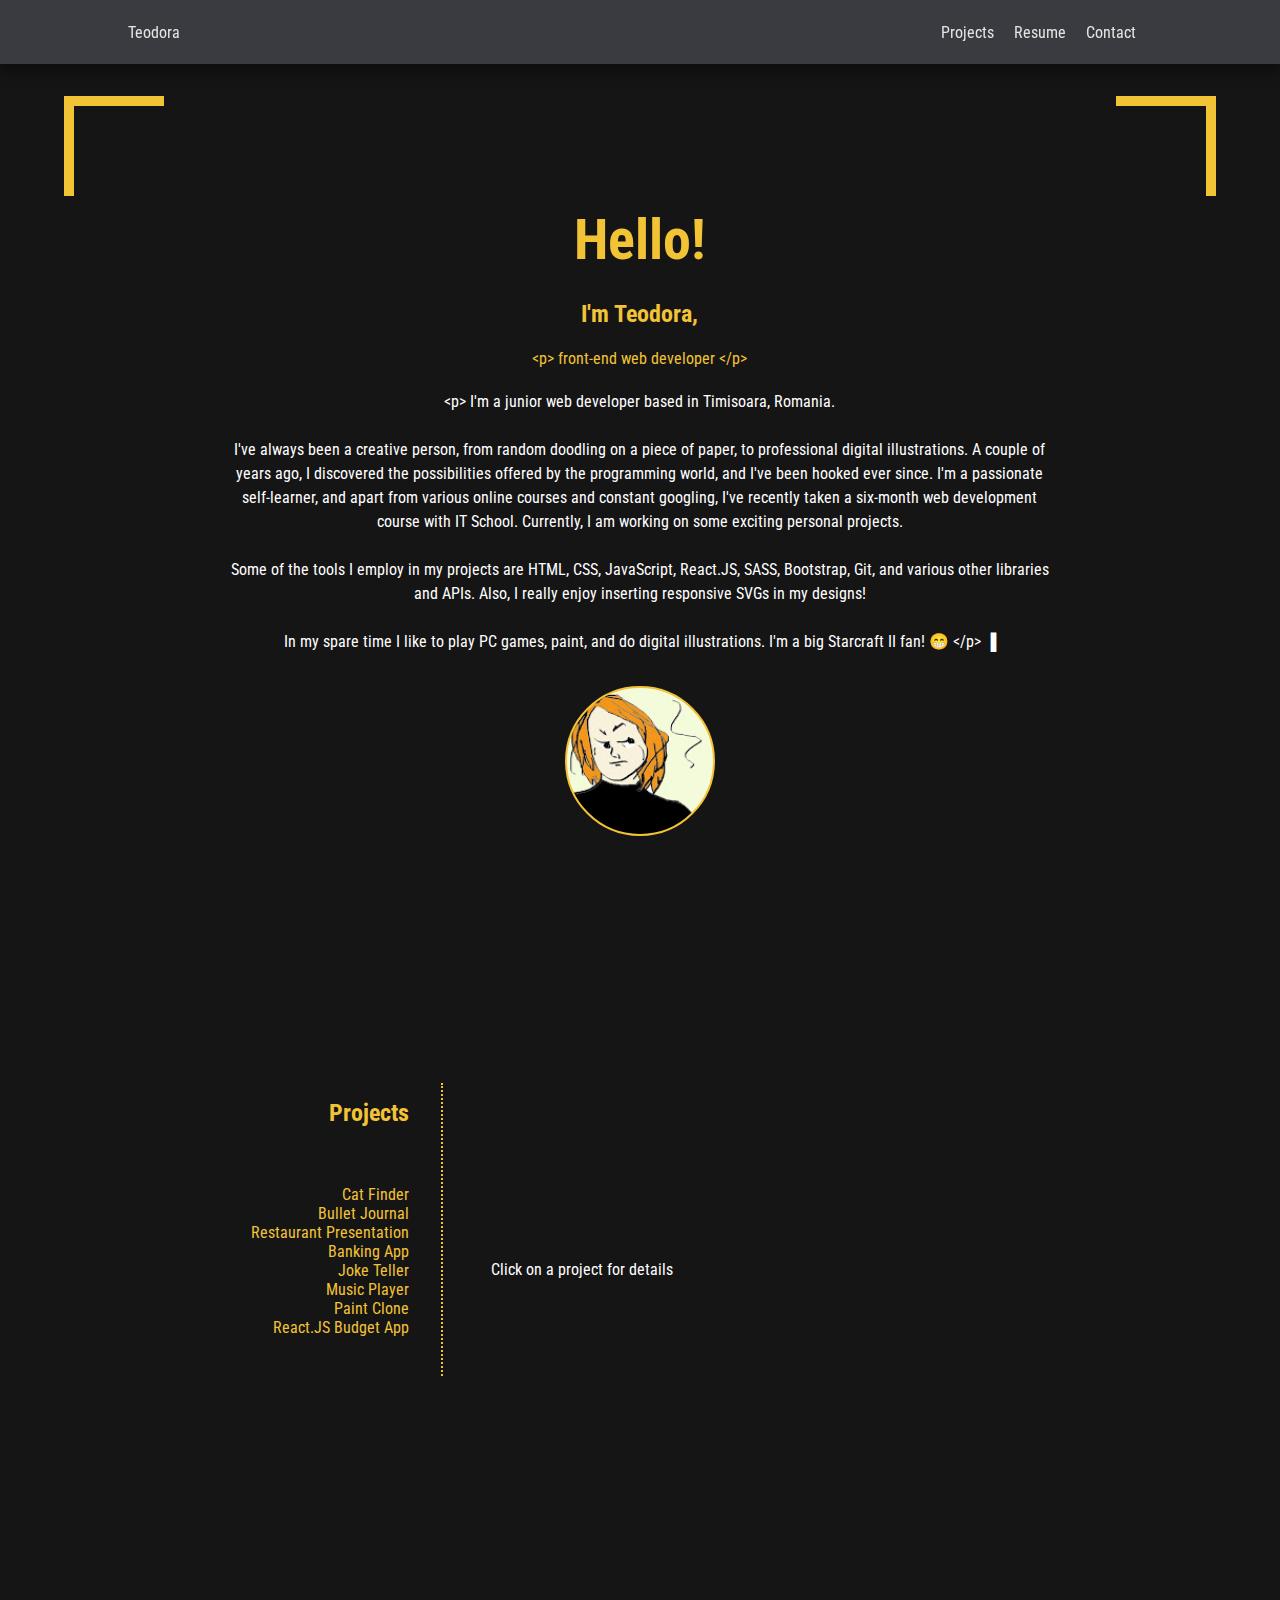
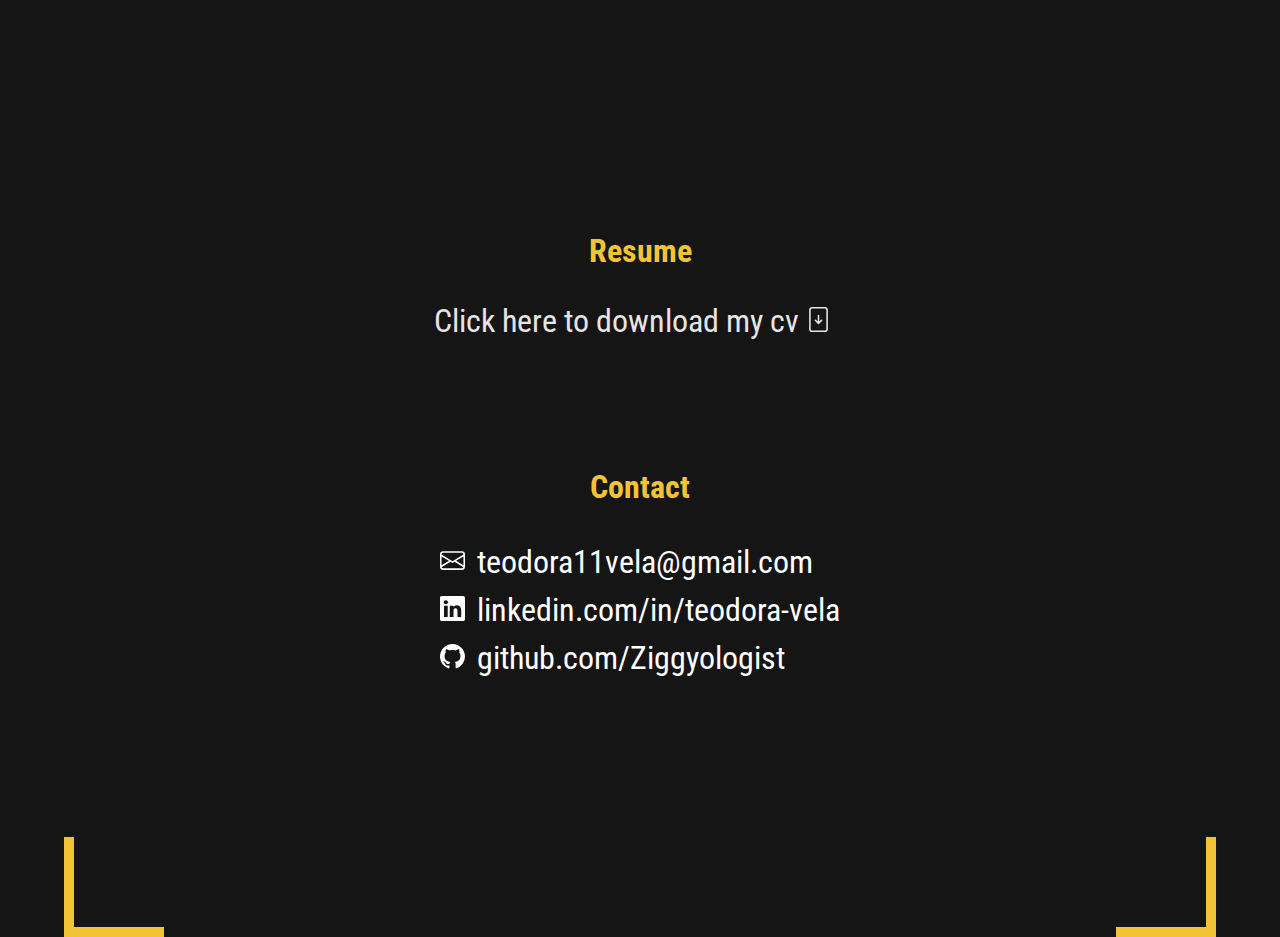
<file: index.html>
<html lang="en">
  <head>
    <meta charset="UTF-8" />
    <meta http-equiv="X-UA-Compatible" content="IE=edge" />
    <meta name="viewport" content="width=device-width, initial-scale=1.0" />
    <link href="style.css" rel="stylesheet" type="text/css" />
    <script defer src="script.js"></script>
    <title>Teodora's Portfolio</title>
  </head>
  <body>
    <!-- <div class="background">
<div class="circle_div background"><svg>
  <circle cx="50" cy="50" r="35" stroke="black" stroke-width="3" fill="red" />
</svg></div><div class="circle_div background"><svg height="1000" width="1000">
  <circle cx="50" cy="50" r="25" stroke="black" stroke-width="3" fill="red" />
</svg></div><div class="circle_div background"><svg height="1000" width="1000">
  <circle cx="50" cy="50" r="40" stroke="black" stroke-width="3" fill="red" />
</svg></div>
<div class="circle_div background"><svg height="1000" width="1000">
  <circle cx="50" cy="50" r="30" stroke="black" stroke-width="3" fill="red" />
</svg></div> -->
      <!-- <?xml version="1.0" encoding="utf-8"?>
<svg version="1.1" id="Layer_1" xmlns="http://www.w3.org/2000/svg" xmlns:xlink="http://www.w3.org/1999/xlink" x="0px" y="0px"
	 viewBox="0 0 1920 3000"  xml:space="preserve">
<style type="text/css"> -->
	<!-- .st0{fill:#151516;} -->
	<!-- .st1{fill:#313235;}
</style>
<g> -->
	<!-- <rect x="-1.5" y="0.5" class="st0" width="1921" height="1081"/> -->
	<!-- <path d="M1919,1v1080H-1V1H1919 M1920,0H-2v1082h1922V0L1920,0z"/> -->
<!-- </g>
<circle class="st1" cx="1732" cy="477" r="22"/>
<circle class="st1" cx="848.5" cy="543.5" r="11.5"/>
<circle class="st1" cx="1608.5" cy="147.5" r="11.5"/>
<circle class="st1" cx="1100.5" cy="692.5" r="23.5"/>
<circle class="st1" cx="247.5" cy="876.5" r="61.5"/>
<circle class="st1" cx="485.5" cy="213.5" r="31.5"/>
</svg> -->


    </div>
    <div class="main_container corners">
      <nav class="navigator">
        <div><a href="#about_me" class="nav_link">Teodora</a></div>
        <div>
          <a href="#portfolio" class="nav_link">Projects</a>
          <a href="#resume" class="nav_link">Resume</a>
          <a href="#contact" class="nav_link">Contact</a>
        </div>
      </nav>

      <div class="about_me container" id="about_me">
        <div class="">
          <div class="introduction">
            <h1 class="hello">Hello!</h1>
            <br />
            <h2>I'm Teodora,</h2>
            <br />
            <p>&#60;p&#62; front-end web developer &#60;/p&#62;</p>
            <br />
            <p style="color:white">
             &#60;p&#62; I'm a junior web developer based in Timisoara, Romania. <br/> <br/>
              I've always been a creative person, from random doodling on a piece of paper, to professional digital illustrations. A couple of years ago, I discovered the possibilities offered by the programming world, and I've been hooked ever since. I'm a passionate self-learner, and apart from various online courses and constant googling, I've recently taken a six-month web development course with IT School. Currently, I am working on some exciting personal projects.
              <br /> <br />
              Some of the tools I employ in my projects are HTML, CSS, JavaScript, React.JS, SASS, Bootstrap, Git, and various other libraries and APIs. Also, I really enjoy inserting responsive SVGs in my designs!<br /> <br/>
              In my spare time I like to play PC games, paint, and do digital illustrations. I'm a big Starcraft II fan! 😁 &#60;/p&#62;
              <span class="type_cursor">▐ </span>
            </p>
          </div>
          <div class="cv_photo"></div>
        </div>
      </div>
      <div class="portfolio container" id="portfolio">
        <div class="portfolio_content">
          <!-- <h1>Portfolio</h1> -->
          <div class="portfolio_projects">
            <div class="projects">
              <h2>Projects</h2>
              <br/>
              <ul class="projects_list">
                <li><a href="#" id="cat_finder">Cat Finder</a></li>
                <li><a href="#" id="bullet_jorunal">Bullet Journal</a></li>
                <li><a href="#" id="restaurant_menu">Restaurant Presentation</a></li>
                <li><a href="#" id="baking_app">Banking App</a></li>
                <li><a href="#" id="joke_teller">Joke Teller</a></li>
                <li><a href="#" id="music_player">Music Player</a> </li>
                <li><a href="#" id="paint_clone">Paint Clone</a> </li>
                <li><a href="#" id="budget_app">React.JS Budget App</a> </li>
              </ul>
            </div>
            <div class="project_details"><p>Click on a project for details</p></div>
          </div>
        </div>
      </div>
      <div class="resume container" id="resume">
        <div class="resume_container">
            <h1>Resume</h1>
          <div class="resume_content">
            <a href="Teodora_CV.pdf" target="_blank">Click here to download my cv <span class="logo"> <svg xmlns="http://www.w3.org/2000/svg" width="25" height="25" fill="currentColor" class="bi bi-file-arrow-down" viewBox="0 0 16 16">
  <path d="M8 5a.5.5 0 0 1 .5.5v3.793l1.146-1.147a.5.5 0 0 1 .708.708l-2 2a.5.5 0 0 1-.708 0l-2-2a.5.5 0 1 1 .708-.708L7.5 9.293V5.5A.5.5 0 0 1 8 5z"/>
  <path d="M4 0a2 2 0 0 0-2 2v12a2 2 0 0 0 2 2h8a2 2 0 0 0 2-2V2a2 2 0 0 0-2-2H4zm0 1h8a1 1 0 0 1 1 1v12a1 1 0 0 1-1 1H4a1 1 0 0 1-1-1V2a1 1 0 0 1 1-1z"/>
</svg></a>
          </div>
          </div>
      </div>
      <div class="contact container" id="contact">
        <div class="contact_container">
            <h1>Contact</h1>
            <div class="contact_list">
              <ul>
              <li>
                <span class="logo">
                  <svg xmlns="http://www.w3.org/2000/svg" width="25" height="25" fill="currentColor" class="bi bi-envelope" viewBox="0 0 16 16">
                <path d="M0 4a2 2 0 0 1 2-2h12a2 2 0 0 1 2 2v8a2 2 0 0 1-2 2H2a2 2 0 0 1-2-2V4Zm2-1a1 1 0 0 0-1 1v.217l7 4.2 7-4.2V4a1 1 0 0 0-1-1H2Zm13 2.383-4.708 2.825L15 11.105V5.383Zm-.034 6.876-5.64-3.471L8 9.583l-1.326-.795-5.64 3.47A1 1 0 0 0 2 13h12a1 1 0 0 0 .966-.741ZM1 11.105l4.708-2.897L1 5.383v5.722Z"/>
              </svg></span>teodora11vela@gmail.com</li>
              <li><span class="logo"><svg xmlns="http://www.w3.org/2000/svg" width="25" height="25" fill="currentColor" class="bi bi-linkedin" viewBox="0 0 16 16">
                <path d="M0 1.146C0 .513.526 0 1.175 0h13.65C15.474 0 16 .513 16 1.146v13.708c0 .633-.526 1.146-1.175 1.146H1.175C.526 16 0 15.487 0 14.854V1.146zm4.943 12.248V6.169H2.542v7.225h2.401zm-1.2-8.212c.837 0 1.358-.554 1.358-1.248-.015-.709-.52-1.248-1.342-1.248-.822 0-1.359.54-1.359 1.248 0 .694.521 1.248 1.327 1.248h.016zm4.908 8.212V9.359c0-.216.016-.432.08-.586.173-.431.568-.878 1.232-.878.869 0 1.216.662 1.216 1.634v3.865h2.401V9.25c0-2.22-1.184-3.252-2.764-3.252-1.274 0-1.845.7-2.165 1.193v.025h-.016a5.54 5.54 0 0 1 .016-.025V6.169h-2.4c.03.678 0 7.225 0 7.225h2.4z"/>
              </svg></span>linkedin.com/in/teodora-vela</li>
              <li><span class="logo">
                <svg xmlns="http://www.w3.org/2000/svg" width="25" height="25" fill="currentColor" class="bi bi-github" viewBox="0 0 16 16">
                <path d="M8 0C3.58 0 0 3.58 0 8c0 3.54 2.29 6.53 5.47 7.59.4.07.55-.17.55-.38 0-.19-.01-.82-.01-1.49-2.01.37-2.53-.49-2.69-.94-.09-.23-.48-.94-.82-1.13-.28-.15-.68-.52-.01-.53.63-.01 1.08.58 1.23.82.72 1.21 1.87.87 2.33.66.07-.52.28-.87.51-1.07-1.78-.2-3.64-.89-3.64-3.95 0-.87.31-1.59.82-2.15-.08-.2-.36-1.02.08-2.12 0 0 .67-.21 2.2.82.64-.18 1.32-.27 2-.27.68 0 1.36.09 2 .27 1.53-1.04 2.2-.82 2.2-.82.44 1.1.16 1.92.08 2.12.51.56.82 1.27.82 2.15 0 3.07-1.87 3.75-3.65 3.95.29.25.54.73.54 1.48 0 1.07-.01 1.93-.01 2.2 0 .21.15.46.55.38A8.012 8.012 0 0 0 16 8c0-4.42-3.58-8-8-8z"/>
                </svg></span>github.com/Ziggyologist</li>
            </ul>
            </div>
      </div>
    </div>
    </div>

    <div class="cursor" ></div>
  <!-- <div class="cursor2"></div> -->


  </body>
</html>
</file>
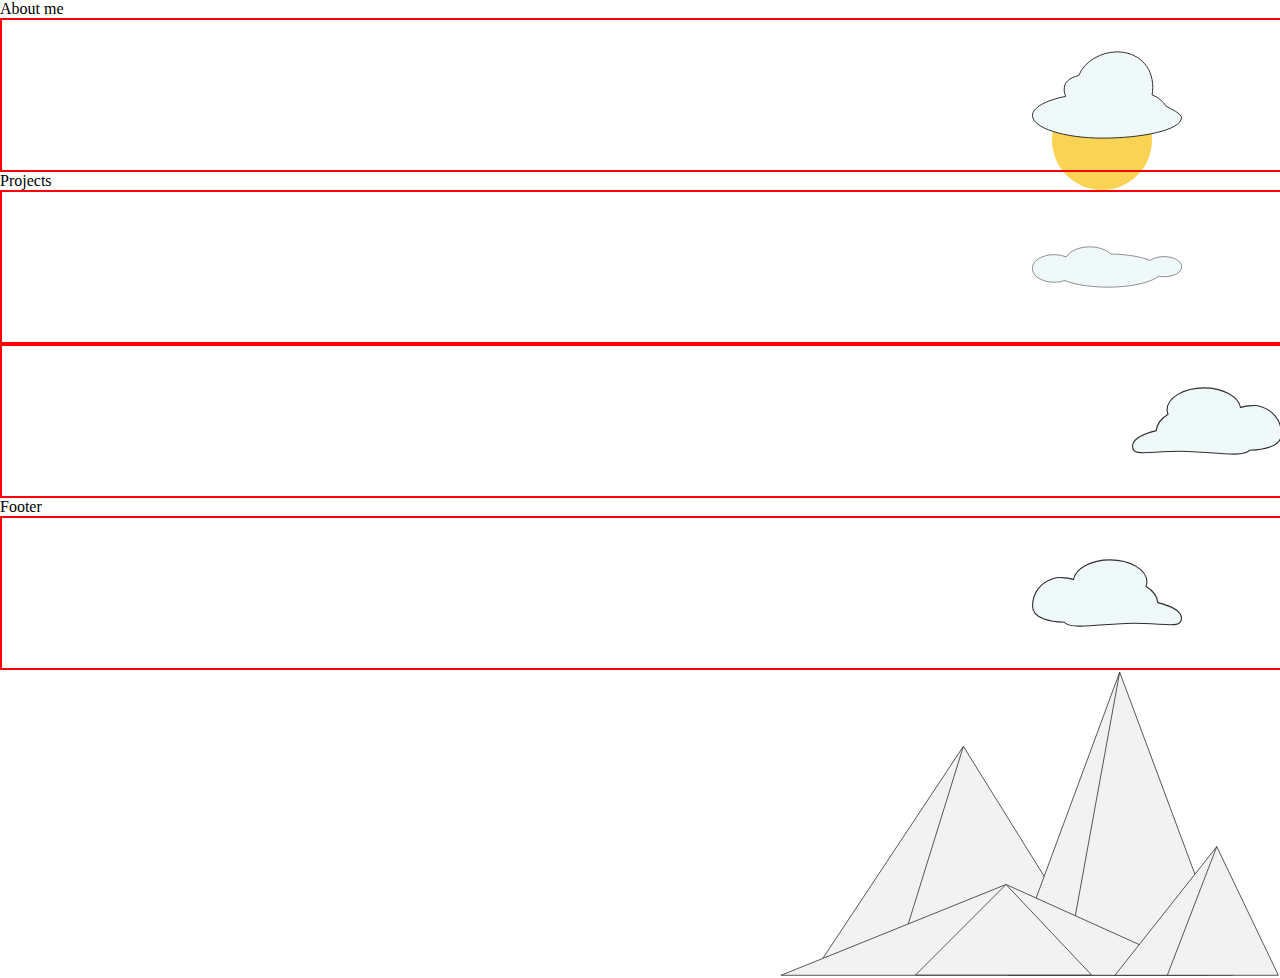
<file: Portfolio2/index.html>
<html lang="en">
  <head>
    <meta charset="UTF-8" />
    <meta http-equiv="X-UA-Compatible" content="IE=edge" />
    <meta name="viewport" content="width=device-width, initial-scale=1.0" />
    <link href="style.css" rel="stylesheet" type="text/css" />
    <title>Document</title>
  </head>
  <body>
    <div class="main_container">
      <div class="sun"></div>
      <div class="container nav"></div>
      <div class="container about_me">
        <div>About me</div>
        <div class="cloud">
          <svg xmlns="http://www.w3.org/2000/svg" viewBox="0 0 152.19 88.5">
            <title>Cloud 1</title>
            <g id="Layer_2" data-name="Layer 2">
              <g id="Layer_1-2" data-name="Layer 1">
                <path
                  d="M151.69,67.17C151.69,79.82,111.38,88,71.93,88S.5,77.74.5,65.08C.5,56.87,14,49.66,34.24,45.62a13.91,13.91,0,0,1-1.6-6.43c0-8.12,4.46-11.89,14.88-14.88C53.17,9.76,70.6.5,86.21.5c20.71,0,36.31,13.82,36.31,36a43.48,43.48,0,0,1-.67,7.63c6,2.32,11.73,7.07,13.77,11.12C141.31,58.55,151.69,63.14,151.69,67.17Z"
                  style="fill: #eff9f9; stroke: #2d2d2d; stroke-miterlimit: 10"
                />
              </g>
            </g>
          </svg>
        </div>
      </div>
      <div class="container projects">
        <div>Projects</div>
        <div class="cloud">
          <svg xmlns="http://www.w3.org/2000/svg" viewBox="0 0 286.5 77.96">
            <title>Cloud 2</title>
            <g id="Layer_2" data-name="Layer 2">
              <g id="Layer_1-2" data-name="Layer 1">
                <path
                  d="M286,38.36C286,49,270.86,57.6,252.17,57.6a57.44,57.44,0,0,1-10.78-1c-14.31,12.17-52.16,20.86-96.59,20.86-33.54,0-63.34-4.95-82.08-12.62a61.81,61.81,0,0,1-20.33,3.31C19.26,68.15.5,56.34.5,41.77S19.26,15.4,42.39,15.4a60.58,60.58,0,0,1,22.85,4.27C72.27,8.45,89.82.5,110.36.5c17,0,32,5.46,40.61,13.72,30.37.54,57.19,5.17,74.8,12.11,6.2-4.39,15.72-7.21,26.4-7.21C270.86,19.12,286,27.73,286,38.36Z"
                  style="fill: #eff9f9; stroke: #2d2d2d; stroke-miterlimit: 10"
                />
              </g>
            </g>
          </svg>
        </div>
        <div class="cloud">
          <svg xmlns="http://www.w3.org/2000/svg" viewBox="0 0 135.21 60.76">
            <title>Cloud 3</title>
            <g id="Layer_2" data-name="Layer 2">
              <g id="Layer_1-2" data-name="Layer 1">
                <path
                  d="M.5,53.12c0,9.77,13.65,4.47,43.89,4.47,25,0,55.21,6.54,61.78-.85,11.81-.32,28.54-3.16,28.54-14.48,0-11.53-6.6-22.16-21.3-25.57-3.27-.76-12.71.29-15.55,1.57C96,8.27,81.92.5,64.84.5c-18.36,0-33.24,9-33.24,20a24.33,24.33,0,0,0,.86,3.83c-5.79,3.7-10.18,8.29-10.61,14.75C8.86,42.34.5,47.41.5,53.12Z"
                  style="fill: #eff9f9; stroke: #2d2d2d; stroke-miterlimit: 10"
                />
              </g>
            </g>
          </svg>
        </div>
      </div>
      <div class="container footer">
        <div>Footer</div>
        <div class="cloud">
          <svg xmlns="http://www.w3.org/2000/svg" viewBox="0 0 135.21 60.76">
            <title>Cloud 4</title>
            <g id="Layer_2" data-name="Layer 2">
              <g id="Layer_1-2" data-name="Layer 1">
                <path
                  d="M134.71,53.12c0,9.77-13.64,4.47-43.88,4.47-25,0-55.22,6.54-61.78-.85C17.23,56.42.5,53.58.5,42.26.5,30.73,7.1,20.1,21.8,16.69c3.27-.76,12.71.29,15.56,1.57C39.22,8.27,53.29.5,70.38.5c18.35,0,33.23,9,33.23,20a25.47,25.47,0,0,1-.85,3.83c5.78,3.7,10.17,8.29,10.61,14.75C126.35,42.34,134.71,47.41,134.71,53.12Z"
                  style="fill: #eff9f9; stroke: #2d2d2d; stroke-miterlimit: 10"
                />
              </g>
            </g>
          </svg>
        </div>
        <div class="mountain">
          <svg xmlns="http://www.w3.org/2000/svg" viewBox="0 0 633.37 385.94">
            <title>Mountain</title>
            <g id="Layer_2" data-name="Layer 2">
              <g id="Layer_1-2" data-name="Layer 1">
                <g>
                  <g>
                    <polygon
                      points="42.58 383.44 412.57 383.44 233.57 95.44 42.58 383.44"
                      style="
                        fill: #f2f2f2;
                        stroke: #2d2d2d;
                        stroke-miterlimit: 10;
                      "
                    />
                    <line
                      x1="233.58"
                      y1="95.44"
                      x2="144.88"
                      y2="381.15"
                      style="
                        fill: #f2f2f2;
                        stroke: #2d2d2d;
                        stroke-miterlimit: 10;
                      "
                    />
                  </g>
                  <g>
                    <polygon
                      points="289.57 385.44 574.58 385.44 431.57 1.44 289.57 385.44"
                      style="
                        fill: #f2f2f2;
                        stroke: #2d2d2d;
                        stroke-miterlimit: 10;
                      "
                    />
                    <line
                      x1="431.58"
                      y1="1.44"
                      x2="361.65"
                      y2="385.22"
                      style="
                        fill: #f2f2f2;
                        stroke: #2d2d2d;
                        stroke-miterlimit: 10;
                      "
                    />
                  </g>
                  <g>
                    <polygon
                      points="2.58 385.44 542.58 385.44 287.57 270.44 2.58 385.44"
                      style="
                        fill: #f2f2f2;
                        stroke: #2d2d2d;
                        stroke-miterlimit: 10;
                      "
                    />
                    <polygon
                      points="287.57 270.44 172.94 385.12 395.97 385.12 287.57 270.44"
                      style="
                        fill: #f2f2f2;
                        stroke: #2d2d2d;
                        stroke-miterlimit: 10;
                      "
                    />
                  </g>
                  <g>
                    <polygon
                      points="425.57 385.44 632.58 385.44 554.58 222.44 425.57 385.44"
                      style="
                        fill: #f2f2f2;
                        stroke: #2d2d2d;
                        stroke-miterlimit: 10;
                      "
                    />
                    <line
                      x1="492.07"
                      y1="385.05"
                      x2="554.58"
                      y2="222.44"
                      style="
                        fill: #f2f2f2;
                        stroke: #2d2d2d;
                        stroke-miterlimit: 10;
                      "
                    />
                  </g>
                </g>
              </g>
            </g>
          </svg>
        </div>
      </div>
    </div>
  </body>
</html>
</file>
<file: style.css>
@import url("https://fonts.googleapis.com/css2?family=Roboto+Condensed:ital,wght@0,300;0,400;0,700;1,300&display=swap");

:root {
  --text: #e6e4e4;
  --black_text: #313235;
  --light_grey: #a1a2a6;
  --medium_grey: #8a8a8b;
  --dark_grey: #3a3b41;
  --highlight_yellow: #f9ef2a;
  --normal_yellow: #f2c335;
  --red: #f2294c;
  --green: #4ef26c;
  /* --color-cursor: 220, 90, 90;
  --cursor-outline-shade: 0.3;
  --cursor-size: 10px;
  --cursor-outline-size: 12px; */
}

* {
  margin: 0;
  padding: 0;
  box-sizing: border-box;
}

body {
  background-color: #151516;
  font-family: "Roboto Condensed", sans-serif;
  /* color: #151516; */
  /* cursor: pointer; */
  /* cursor: none; */
}

h1 {
  color: var(--normal_yellow);
  text-align: center;
}

img {
  width: 100%;
}

.cursor {
  position: fixed;

  border-radius: 50%;
  left: 0;
  top: 0;
  pointer-events: none;
  transform: translate(-50%, -50%);
  /* transition: 0.05s; */
  opacity: 0.5;
  /* width: 50px;
  height: 50px;
  background-color: white;
  box-shadow: none; */
}

.blackCol {
  background-color: black;
  transition: ease-in-out;
  box-shadow: none;
}
.clicked {
  width: 30px;
  height: 30px;
  background-color: black;
  box-shadow: #fff 0 -1px 4px, #ff0 0 -2px 10px, #ff8000 0 -10px 20px,
    red 0 -18px 40px, -1px 5px 15px 5px rgba(0, 0, 0, 0);
}

/* .cursor2 {
  position: fixed;
  width: 8px;
  height: 8px;
  border: 1px solid rgb(145, 58, 58);
  border-radius: 50%;
  left: 0;
  top: 0;
  pointer-events: none;
  transform: translate(-50%, -50%);
  transition: 0.1s;
} */

/* .about_me:hover ~ .cursor {
  transform: translate(-50%, -50%) scale(1.5);
  background-color: orange;
  opacity: 0.5;
} */

/* .background {
  position: fixed;
  top: 0%;
  left: 0%;
  width: 90%;
  height: 100%;
  z-index: 2;
  padding: 0;
  margin-top: 6rem;
  opacity: 0.5;
  overflow: visible;
} */

.corners {
  width: 90%;
  height: auto;
  margin-top: 50px;
  margin: 0 auto;
  border: 15px solid transparent;
  --g: #0000 90deg, var(--normal_yellow) 0;
  background: conic-gradient(from 90deg at top 10px left 10px, var(--g)) 0 0,
    conic-gradient(from 180deg at top 10px right 10px, var(--g)) 100% 0,
    conic-gradient(from 0deg at bottom 10px left 10px, var(--g)) 0 100%,
    conic-gradient(from -90deg at bottom 10px right 10px, var(--g)) 100% 100%;
  background-size: 100px 100px;
  background-origin: border-box;
  background-repeat: no-repeat;
  overflow: auto;
}

.navigator {
  height: 4rem;
  width: 100vw;
  background-color: var(--dark_grey);
  box-shadow: 0px 5px 15px 3px rgba(0, 0, 0, 0.36);
  position: fixed;
  top: 0%;
  left: 0%;
  display: flex;

  justify-content: space-between;
  align-items: center;
  padding: 0 10%;
  z-index: 100;
}

a {
  text-decoration: none;
  color: var(--text);
  padding-right: 1rem;
  cursor: pointer;
}

a:active {
  color: var(--normal_yellow);
}

a:hover {
  text-decoration: underline;
}

a:focus {
  opacity: 0.5;
}

.about_me {
  height: auto;
  background-color: transparent;
  display: flex;
  flex-direction: column;
  justify-content: space-evenly;
  padding-bottom: 2rem;
  text-align: center;
}

.introduction {
  /* background-color: #151516; */
  border-radius: 0.6rem;
  color: var(--normal_yellow);
  /* height: 80vh; */
  gap: 1rem;
  /* width: 50%; */
  width: 80%;
  margin: 0 auto;
}
.introduction p {
  line-height: 1.5rem;
}
.introduction h1 {
  text-align: center;
  font-size: 3.5rem;
  padding-bottom: 0.5rem;
}
.letter {
  padding: 0;
  margin: 0;
}

.type_cursor {
  display: inline;
  position: relative;
  z-index: 0;
  animation-name: flickering;
  animation-iteration-count: infinite;
  animation-duration: 1.5s;
}

@keyframes flickering {
  0% {
    opacity: 0;
  }
  100% {
    opacity: 1;
  }
}

.cv_photo {
  height: 150px;
  width: 150px;
  border-radius: 50%;
  border: 2px var(--normal_yellow) solid;
  background-image: url("neinteles.jpg");
  background-size: cover;
  background-repeat: no-repeat;
  background-position: center;
  margin: 0 auto;
  margin-top: 2rem;
}

.portfolio {
  height: 100vh;
  /* background: linear-gradient(180deg, #151516 0%, rgba(49, 50, 53, 1) 90%); */
  background-color: transparent;
}

.projects {
  text-align: right;
  padding-right: 2rem;
  border-right: var(--normal_yellow) 2px dotted;
  min-height: 280px;
}
.projects h2 {
  padding-top: 1rem;
}
.projects_list {
  min-height: 230px;
  display: flex;
  flex-direction: column;
  justify-content: center;
}

.projects_list a {
  padding: 0;
}

.portfolio_projects {
  display: flex;
  flex-direction: row;
  color: white;
  justify-content: space-between;
  margin: 1rem 2rem;
  padding: 0;
  height: 70%;
  align-items: center;
  gap: 5%;
}

.portfolio_projects h2 {
  color: var(--normal_yellow);
}
.portfolio_projects a {
  color: var(--normal_yellow);
}

.projects li {
  list-style: none;
  padding: 0;
}

.projects {
  width: 30%;
}

.projects a:focus {
  color: var(--red);
  opacity: 1;
}

/* .projects a:focus {
  opacity: 0.5;
} */

.hovering {
  opacity: 0.5;
}

.project_details {
  width: 65%;
  height: auto;
  text-align: left;
  display: flex;
  flex-direction: column;
  justify-content: center;
  padding-top: 5rem;
  margin-right: 1rem;
  /* align-items: center; */
}

.project_details h2 {
  color: var(--red);
  padding-top: 2rem;
}

/* .corners:hover {
  border: 8px solid transparent;
  --g: #0000 90deg, var(--normal_yellow) 0;
  background: conic-gradient(from 90deg at top 10px left 10px, var(--g)) 0 0,
    conic-gradient(from 180deg at top 10px right 10px, var(--g)) 100% 0,
    conic-gradient(from 0deg at bottom 10px left 10px, var(--g)) 0 100%,
    conic-gradient(from -90deg at bottom 10px right 10px, var(--g)) 100% 100%;
  background-size: 100px 100px;
  background-origin: border-box;
  background-repeat: no-repeat;
} */
.corners::-webkit-scrollbar-thumb {
  background-color: var(--red);
}
.corners::-webkit-scrollbar-thumb:hover {
  background-color: #ac2037e0;
}

.corners::-webkit-scrollbar-track {
  box-shadow: none;
  background-color: var(--dark_grey);
  /* border-radius: 10px; */
}

.resume {
  height: auto;
  /* background: linear-gradient(
    180deg,
    rgba(49, 50, 53, 1) 0%,
    rgba(49, 50, 53, 1) 10%
  ); */
  background-color: transparent;
  margin-bottom: 2rem;
}

.resume h1 {
  margin-bottom: 2rem;
}

.contact {
  height: auto;
  /* background: linear-gradient(180deg, rgba(49, 50, 53, 1) 0%, #151516 10%);
  background-size: cover; */
  background-color: transparent;
  margin-bottom: 15rem;
}

.contact h1 {
  margin-bottom: 2rem;
}

.contact_list,
.resume_content {
  color: white;
  display: flex;
  justify-content: center;
  align-items: center;
  height: auto;
  font-size: 2rem;
}

.contact_list li {
  list-style: none;
  line-height: 3rem;
}

.contact_list li:hover,
.resume_content a:hover {
  color: var(--normal_yellow);
  text-decoration: none;
}

.contact_list li svg:hover,
.resume_content svg:hover {
  fill: var(--red);
}

.container {
  padding: 6rem 3rem 0rem 3rem;
}
.contact_list span {
  padding-right: 0.8rem;
}
/* width */
::-webkit-scrollbar {
  width: 20px;
}

/* Track */
::-webkit-scrollbar-track {
  box-shadow: inset 0 0 5px var(--dark_grey);
  background-color: var(--dark_grey);
  /* border-radius: 10px; */
}

/* Handle */
::-webkit-scrollbar-thumb {
  background: var(--normal_yellow);
  /* border-radius: 10px; */
}

/* Handle on hover */
::-webkit-scrollbar-thumb:hover {
  background: #967922;
}

.corners {
  margin-top: 6rem;
}

circle {
  overflow: visible;
  animation-name: colored;
  animation-duration: 4s;
  animation-iteration-count: infinite;
}

circle:hover {
  animation-name: enlarge;
  animation-duration: 4s;
  animation-iteration-count: infinite;
}

@keyframes enlarge {
  0% {
    transform: scale(1);
  }
  100% {
    transform: scale(4);
  }
}
.circle_div {
  /* border: white 1px solid; */
  overflow: visible;
  height: auto;
  z-index: 100;
}

@keyframes colored {
  0% {
    fill: red;
  }
  25% {
    fill: yellow;
  }
  50% {
    fill: blue;
  }
  75% {
    fill: green;
  }
  100% {
    fill: red;
  }
}

/* ////////MEDIA//////// */

@media only screen and (max-height: 800px) {
  /* .corners {
    width: 100%;
    height: 90%;
    padding-top: 0;
    margin: 0 auto;
    border: none;
  } */
}

@media only screen and (max-width: 1300px) {
  /* .corners {
    width: 100%;
    height: 90%;
    padding-top: 10px;
    margin: 0 auto;
    border: none;
  }

  .container {
    padding: 4rem 2rem 0rem 2rem;
  }
  .introduction {
    line-height: 1rem;
  } */
}

@media only screen and (max-width: 680px) {
  /* .corners {
    width: 80%;
    height: auto; 
    height:90%; 
    padding-top: 0px;
    padding-bottom: 0px;
    margin: 0 auto;
    background-size: 50px 50px;
    border: 10px solid transparent;
    overflow: auto;
  }

  .container {
    padding: 6rem 1rem 0rem 1rem;
  }
*/
  .introduction {
    line-height: 1rem;

    padding-top: 0rem;
    width: 100%;
    font-size: 0.9rem;
  }

  .portfolio_projects {
    display: flex;
    flex-direction: column;
    color: white;
    justify-content: space-between;
    margin: 0;
    padding: 0;
    height: auto;
    align-items: center;
    border-bottom: 2px dotted var(--normal_yellow);
    /* gap: 5%; */
  }

  .projects {
    text-align: center;
    padding-right: 0;
    border-right: none;
    width: 100%;
    margin-bottom: 0;
    padding-bottom: 0;
  }

  .projects h2 {
    padding-bottom: 1rem;
  }

  .project_details {
    width: 100%;
    height: 100%;
    text-align: center;
    display: flex;
    flex-direction: column;
    justify-content: center;
    margin-top: 0.5rem;
    padding-bottom: 2rem;
    padding-top: 0;
  }

  .about_me {
    height: auto;
    padding-top: 3rem;
    width: 100%;
    margin: 0;
  }

  .about_me h1 {
    margin-bottom: 1rem;
  }
  .portfolio {
    height: auto;
  }

  .project_details h2 {
    padding-top: 0;
  }
  .corners {
    margin-top: 4rem;
    width: 100%;
  }
  .container {
    height: auto;
  }

  .resume_content {
    height: auto;
    text-align: center;
    font-size: 1rem;
    margin-top: 2rem;
    padding-bottom: 3rem;
    border-bottom: 2px dotted var(--normal_yellow);
  }

  .resume_content svg {
    display: block;
    margin: 0 auto;
    margin-top: 1rem;
  }

  .contact_list {
    font-size: 1rem;
    height: auto;
    margin-top: 2rem;
    margin-bottom: 6rem;
  }
}
</file>
<file: Portfolio2/style.css>
* {
  margin: 0;
  padding: 0;
}

.sun {
  height: 100px;
  width: 100px;
  border-radius: 50%;
  background-color: rgb(250, 211, 85);
  position: fixed;
  top: 10%;
  right: 10%;
}

.container {
  height: auto;
  width: 100%;
  display: flex;
  flex-direction: column;
  overflow: hidden;
  /* background-color: brown; */
}

.cloud {
  border: 2px solid red;
  position: sticky;
  width: 100%;
  display: flex;
  justify-content: right;
}

.cloud svg {
  height: 150px;
  width: 150px;
}

.cloud:nth-child(2) svg {
  margin-right: 100px;
  fill: red;
}

.footer {
  display: flex;
  height: auto;
  /* justify-content: flex-end;
  align-items: flex-end; */
}
.mountain {
  height: auto;
  width: 500px;
  z-index: 5;
  border: 1px white solid;
  justify-self: flex-end;
  align-self: flex-end;
  margin-bottom: 1px;
}
</file>
